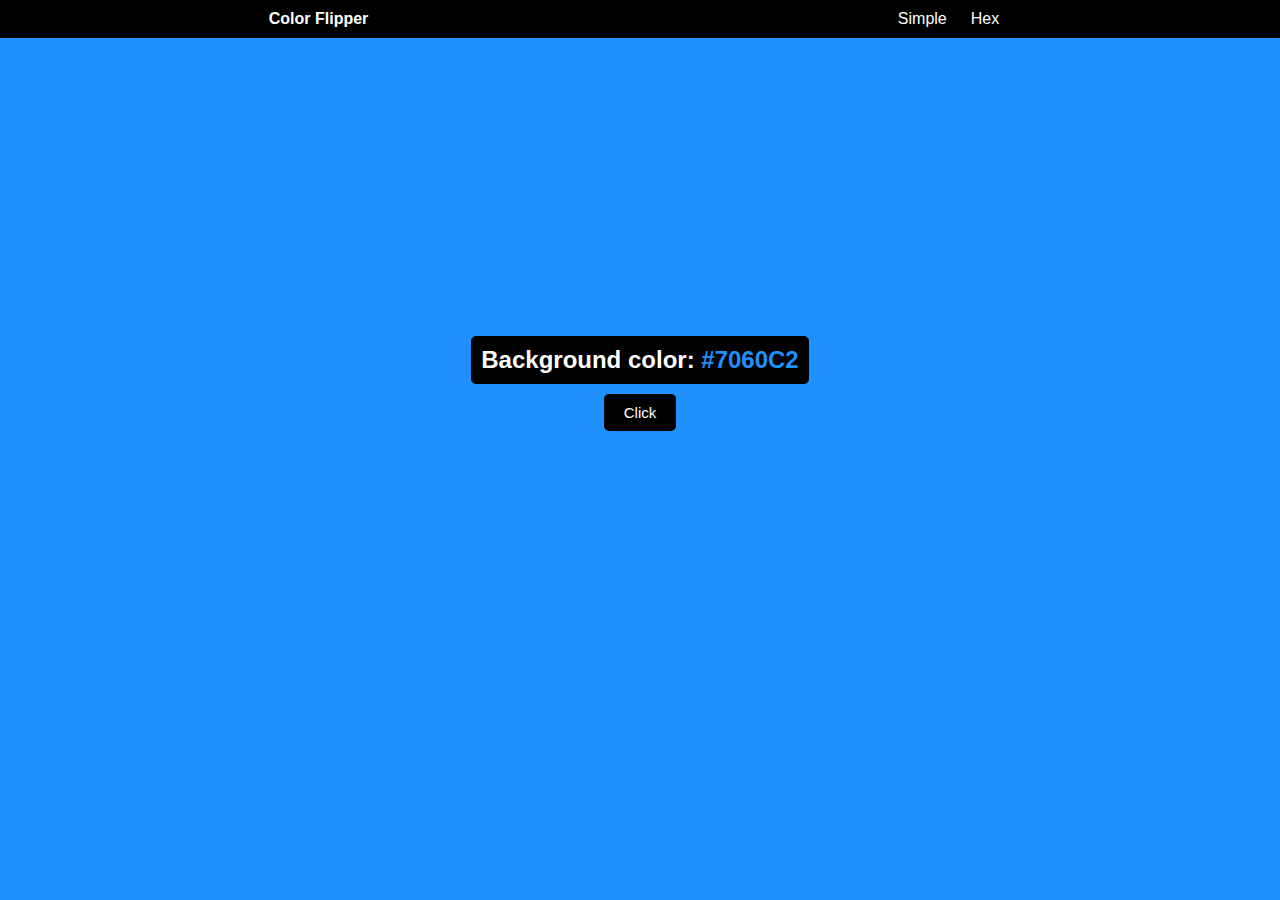
<file: index.html>
<!DOCTYPE html>
<html lang="en">
<head>
    <meta charset="UTF-8">
    <meta name="viewport" content="width=device-width, initial-scale=1.0">
    <title>Color-Flipper</title>
    <link rel="stylesheet" href="style.css">
</head>
<body>
    <nav>
        <h4>Color Flipper</h4>
        <ul class="nav-link">
            <li><a href="index.html">Simple</a></li>
            <li><a href="hex.html">Hex</a></li>
        </ul>
    </nav>
    <main>
        <h2>Background color: <span class="color">#7060C2</span></h2>
        <button class="btn" id="btn1">Click</button>
    </main>
    <script src="main.js"></script>
</body>
</html>
</file>
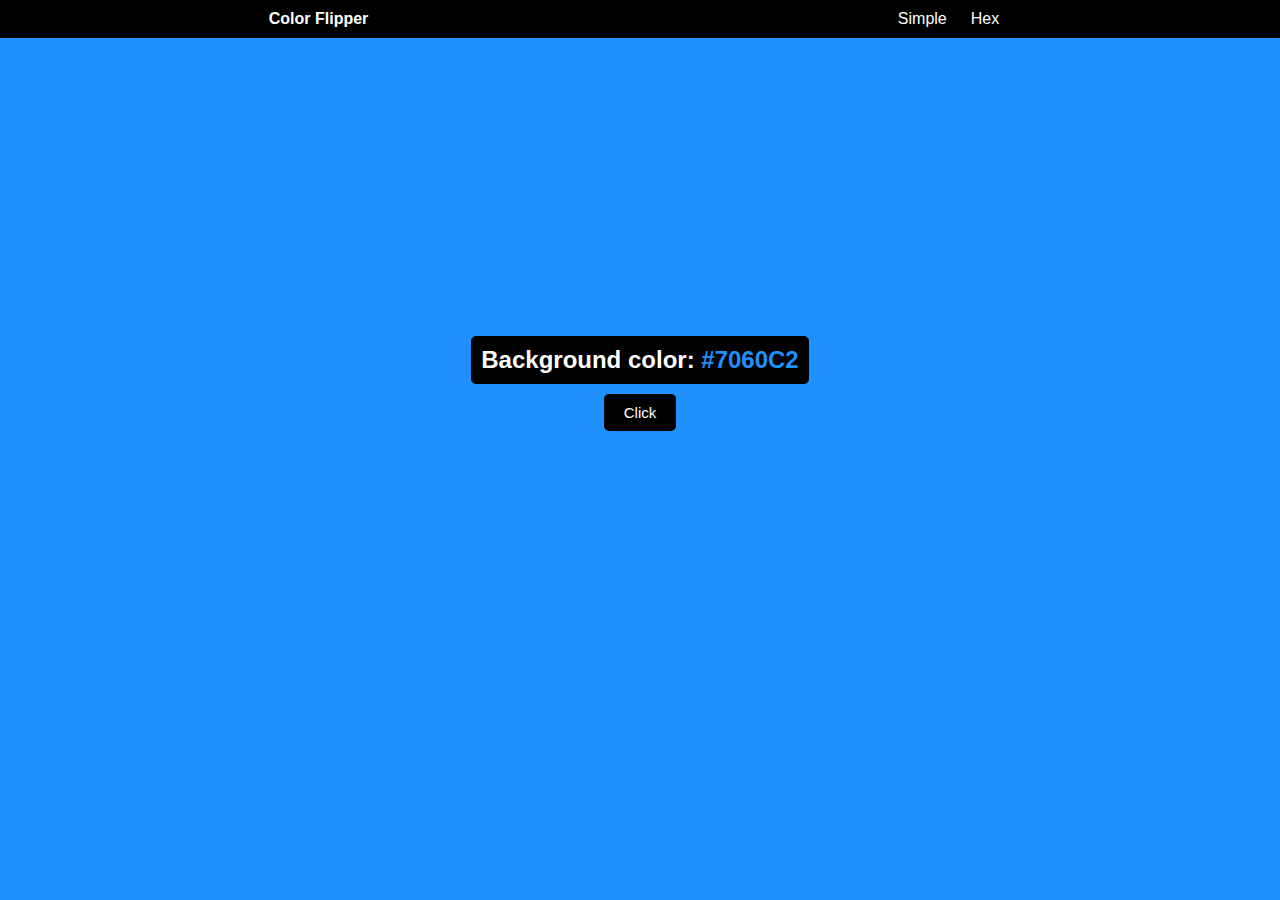
<file: hex.html>
<!DOCTYPE html>
<html lang="en">
<head>
    <meta charset="UTF-8">
    <meta name="viewport" content="width=device-width, initial-scale=1.0">
    <title>Color-Flipper</title>
    <link rel="stylesheet" href="style.css">
</head>
<body>
    <nav>
        <h4>Color Flipper</h4>
        <ul class="nav-link">
            <li><a href="index.html">Simple</a></li>
            <li><a href="hex.html">Hex</a></li>
        </ul>
    </nav>
    <main>
        <h2>Background color: <span class="color">#7060C2</span></h2>
        <button class="btn" id="btn1">Click</button>
    </main>
    <script src="hex.js"></script>
</body>
</html>
</file>
<file: style.css>
*{
    padding: 0px;
    margin: 0px;
    --blue: #1e90ff;
    --white: #ffffff;
    --black : #000; 

    font-family:'Gill Sans', 'Gill Sans MT', Calibri, 'Trebuchet MS', sans-serif;
}
body{
    background-color: var(--blue);
}
a{
    color: var(--white);
    text-decoration: none;
}
nav{
    display: flex;
    justify-content: space-around;
    background-color: var(--black);
    color: var(--white);
    padding: 10px;
}
nav .nav-link{
    display: flex;
    list-style: none;
}
nav .nav-link li{
    padding: 0px 12px;
}
main{
    display: flex;
    flex-direction: column;
    align-items: center;
    margin-top:298px;
}
main h2{
    background-color: var(--black);
    color: var(--white);
    padding: 10px;
    border-radius: 5px;
}
main h2 span{
    color: var(--blue);
}
main .btn{
    margin-top: 10px;
    padding: 8px 18px;
    cursor: pointer;
    font-size: 15px;
    background-color: var(--black);
    color: var(--white);
    border: 2px solid var(--black) !important;
    border-radius: 5px;
    border: none;
    transition: 0.4s;

}
main .btn:hover{
    background-color: transparent;
    border: 2px solid var(--black) !important;
}
</file>
